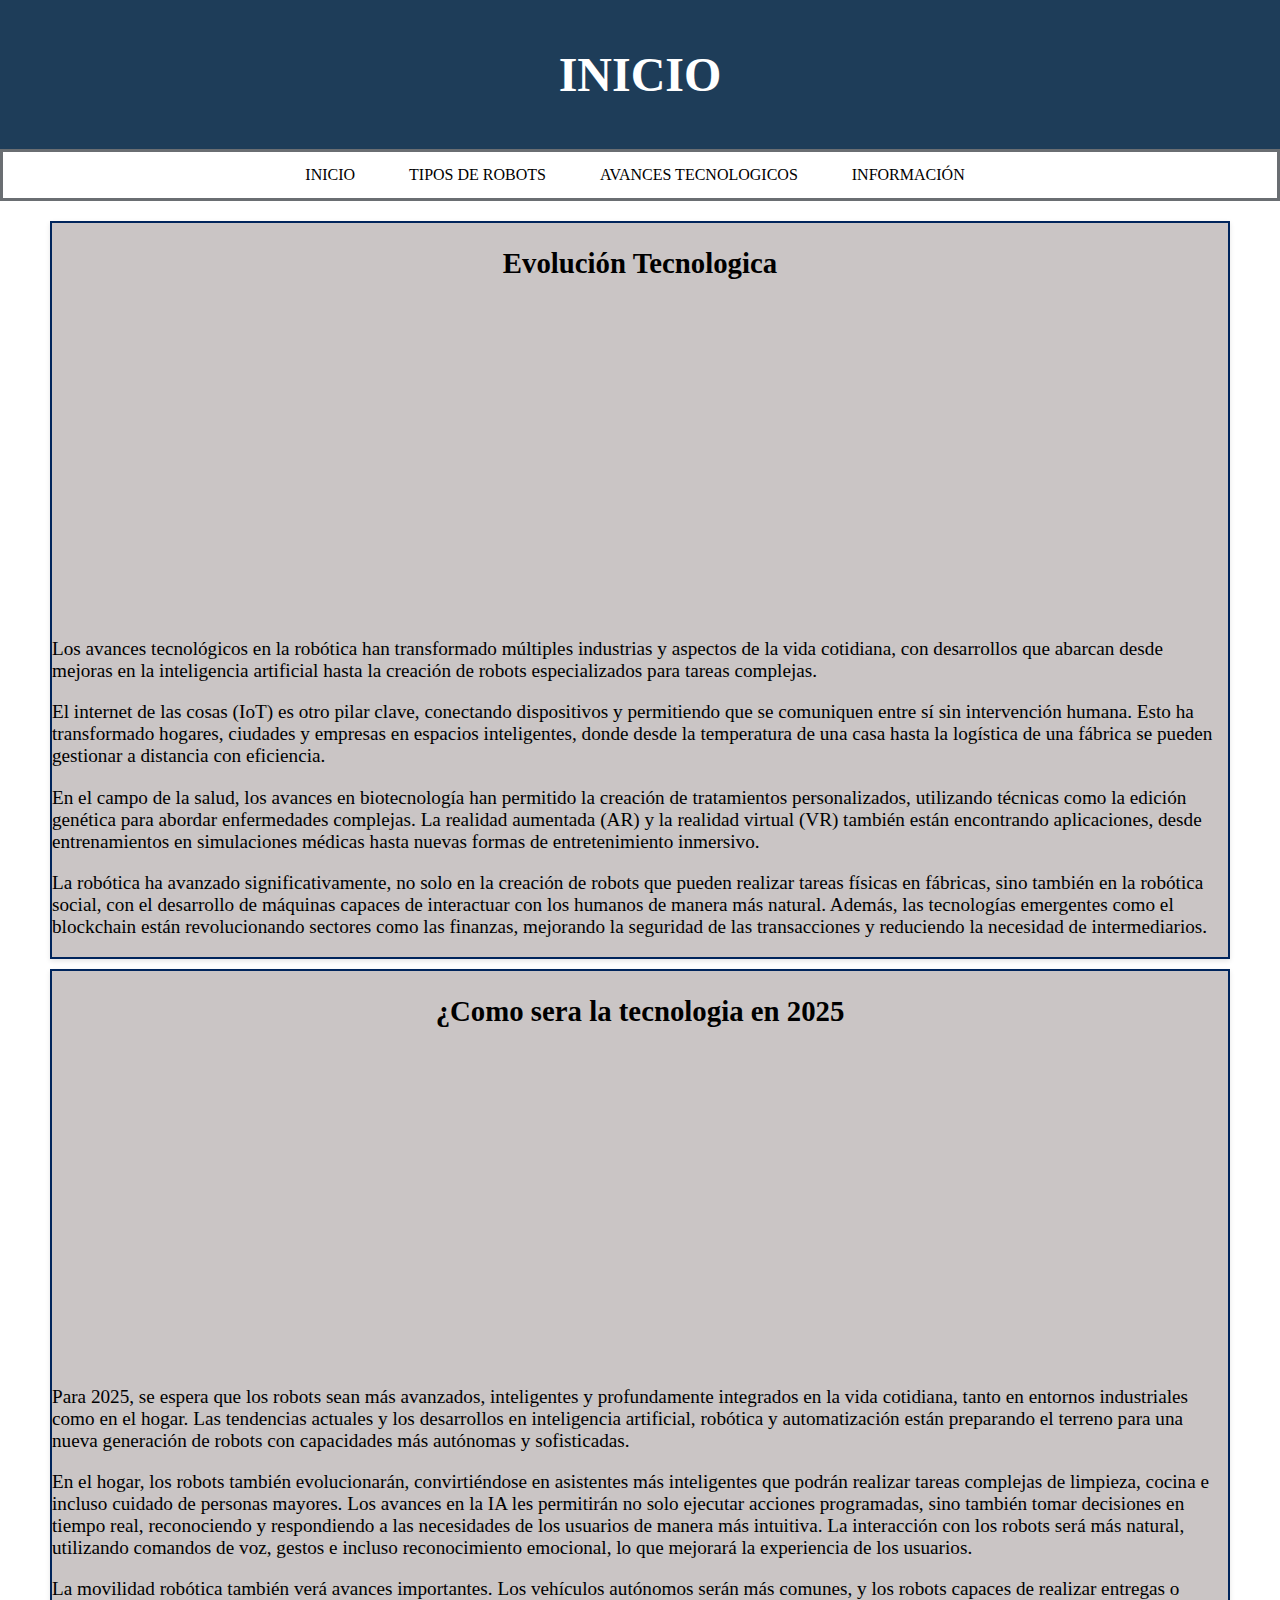
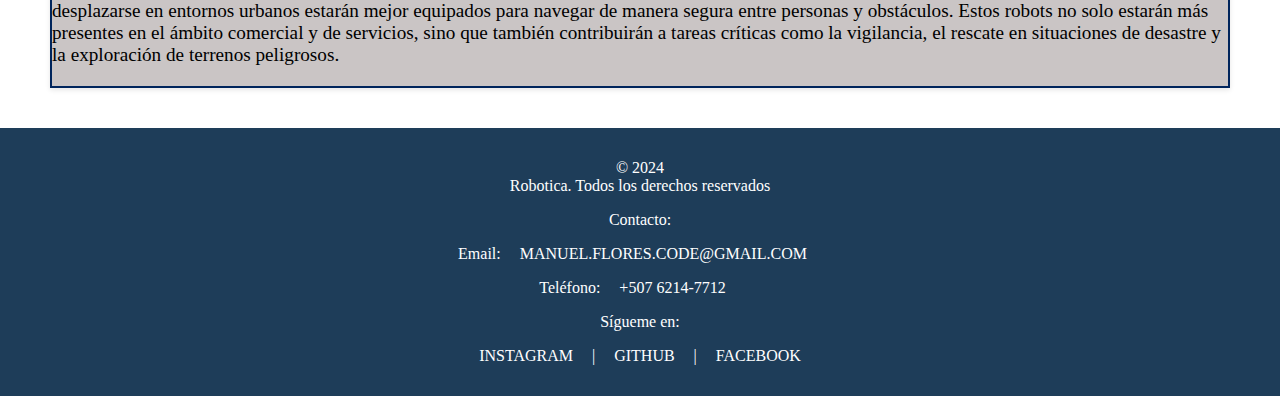
<file: Avances.html>
<!DOCTYPE html>
<html lang="en">
<head>
    <meta charset="UTF-8">
    <meta name="viewport" content="width=device-width, initial-scale=1.0">
    <link rel="stylesheet" href="css/estilos.css">
    <title>Robotica</title>
</head>
<body>
    <div class = "Contenedor">

        <div class = "header">
            <h1>INICIO</h1>
        </div>

        <div class = "navbar">
            <ul>
                <li><a href="index.html">Inicio</a></li>
                <li><a href="Robots.html">Tipos de Robots</a></li>
                <li><a href="Avances.html">Avances tecnologicos</a></li>
                <li><a href="Info.html">Información</a></li>
            </ul>

        </div>
        
        <div class="body">
            <div class="contenido">
                <div class="profundidad">
                    <h2>Evolución Tecnologica</h2>
                    <div class="centrar">
                        <iframe width="560" height="315" src="https://www.youtube.com/embed/myF36N15JdY?si=IhaROsqDScz9TKyK" title="YouTube video player" frameborder="0" allow="accelerometer; autoplay; clipboard-write; encrypted-media; gyroscope; picture-in-picture; web-share" referrerpolicy="strict-origin-when-cross-origin" allowfullscreen></iframe>
                    </div>
                
                    <div class="justificar">
                        <p>
                            Los avances tecnológicos en la robótica han transformado múltiples industrias y aspectos de la vida cotidiana, con desarrollos que abarcan desde mejoras en la inteligencia artificial hasta la creación de robots especializados para tareas complejas. 
                        </p>
                        <p>
                            El internet de las cosas (IoT) es otro pilar clave, conectando dispositivos y permitiendo que se comuniquen entre sí sin intervención humana. Esto ha transformado hogares, ciudades y empresas en espacios inteligentes, donde desde la temperatura de una casa hasta la logística de una fábrica se pueden gestionar a distancia con eficiencia.
                        </p>
                        <p>
                            En el campo de la salud, los avances en biotecnología han permitido la creación de tratamientos personalizados, utilizando técnicas como la edición genética para abordar enfermedades complejas. La realidad aumentada (AR) y la realidad virtual (VR) también están encontrando aplicaciones, desde entrenamientos en simulaciones médicas hasta nuevas formas de entretenimiento inmersivo.
                        </p>
                        <p>
                            La robótica ha avanzado significativamente, no solo en la creación de robots que pueden realizar tareas físicas en fábricas, sino también en la robótica social, con el desarrollo de máquinas capaces de interactuar con los humanos de manera más natural. Además, las tecnologías emergentes como el blockchain están revolucionando sectores como las finanzas, mejorando la seguridad de las transacciones y reduciendo la necesidad de intermediarios.
                        </p>
                    </div>
                </div>
                <div class="profundidad">
                    <h2>¿Como sera la tecnologia en 2025</h2>
                        <div class="centrar">
                            <iframe width="560" height="315" src="https://www.youtube.com/embed/7K_NFGivczU?si=iQpJo0XiL8NnkUJE" title="YouTube video player" frameborder="0" allow="accelerometer; autoplay; clipboard-write; encrypted-media; gyroscope; picture-in-picture; web-share" referrerpolicy="strict-origin-when-cross-origin" allowfullscreen></iframe>
                        </div>
                    <div class="justificar">
                        <p>
                            Para 2025, se espera que los robots sean más avanzados, inteligentes y profundamente integrados en la vida cotidiana, tanto en entornos industriales como en el hogar. Las tendencias actuales y los desarrollos en inteligencia artificial, robótica y automatización están preparando el terreno para una nueva generación de robots con capacidades más autónomas y sofisticadas.
                        </p>
                        <p>
                            En el hogar, los robots también evolucionarán, convirtiéndose en asistentes más inteligentes que podrán realizar tareas complejas de limpieza, cocina e incluso cuidado de personas mayores. Los avances en la IA les permitirán no solo ejecutar acciones programadas, sino también tomar decisiones en tiempo real, reconociendo y respondiendo a las necesidades de los usuarios de manera más intuitiva. La interacción con los robots será más natural, utilizando comandos de voz, gestos e incluso reconocimiento emocional, lo que mejorará la experiencia de los usuarios.
                        </p>
                        <p>
                            La movilidad robótica también verá avances importantes. Los vehículos autónomos serán más comunes, y los robots capaces de realizar entregas o desplazarse en entornos urbanos estarán mejor equipados para navegar de manera segura entre personas y obstáculos. Estos robots no solo estarán más presentes en el ámbito comercial y de servicios, sino que también contribuirán a tareas críticas como la vigilancia, el rescate en situaciones de desastre y la exploración de terrenos peligrosos.
                        </p>
                    </div>
                </div>
                
            </div>
        </div>

        <div class="footer">
            <p>&copy; 2024 <br> Robotica. Todos los derechos reservados</p>
            <p>Contacto:</p>
            <p>Email: <a href="https://mail.google.com:manuel.flores.code@gmail.com">manuel.flores.code@gmail.com</a></p>
            <p>Teléfono: <a href="tel:+62147712">+507 6214-7712</a></p>
            <p>Sígueme en:</p>
             <p>
                <a href="https://www.instagram.com/ektosssss" target="_blank">Instagram</a> |
                <a href="https://github.com/ManuelFlores47" target="_blank">GitHub</a> |
                <a href="https://www.facebook.com/Manu.Flo" target="_blank">Facebook</a></a>
             </p>
        </div>
        
    </div>
</body>
</html>
</file>
<file: css/estilos.css>
/* Header */
.header{
    color: white;
    padding: 15px 15px;
    margin: 0 auto;
    background-color: #1e3d59; /* Azul oscuro */
    text-align: center;
    font-size: 1.5em;
}

/* Barra de Navegación */
.navbar {
    background-color: #ffffff; /* Fondo blanco */
    overflow: hidden;
    border: 3px solid #6a6e72; /* Azul acero */
}

.navbar ul {
    list-style-type: none;
    margin: 0;
    padding: 0;
    text-align: center;
}

.navbar ul li {
    display: inline;
    margin-right: 10px;
}

.navbar ul li a {
    text-decoration: none;
    color: #000000; 
    padding: 14px 20px;
    display: inline-block;
}

.navbar ul li a:hover {
    background-color: #356179; /* Azul acero oscuro al pasar mouse */
}

/* Cuerpo de la Página */
body {
    font-family: Cambria, Cochin, Georgia, Times, 'Times New Roman', serif;
    margin: 0;
    padding: 0;
    background-color: #ffffff; /* Beige claro */
}

a {
    color: white;
    text-transform: uppercase;
    text-decoration: none;
    padding: 10px 15px;
    transition: background-color 0.3s;
}

/* Contenedor */
.contenedor {
    padding: 0;
    margin: 130px auto 0;
    width: 100%;
    max-width: 960px;
    box-shadow: 0 4px 8px rgba(0, 0, 0, 0.1); /* Sombra para darle profundidad */
    border-radius: 10px;
    background-color: #f9f9f9; /* Color de fondo */
}

/* Imágenes Centradas */

h2{
    display: flex;
    justify-content: center; /* Centra horizontalmente */
    align-items: center; /* Centra verticalmente si es necesario */
}
.centrar {
    display: flex;
    justify-content: center; /* Centra horizontalmente */
    align-items: center; /* Centra verticalmente si es necesario */
}

.centrar img {
    width: 500px; /* Ajusta el tamaño de la imagen aquí */
    height: auto;
    border: 3px solid black;
}

/* Cuadro de Contenido */
.contenido {
    font-size: 1.2em;
    margin: 0 auto; 
    max-width: 1200px;
    
    padding: 10px 15px; /* Espaciado interno */
    
    
    margin-bottom: 20px; /* Espaciado inferior entre los títulos */
    
}
/* Footer */
.footer{
    background-color: #1e3d59; /* Azul oscuro */
    color: white;
    text-align: center;
    padding: 15px 15px;
    margin: 0 auto;
}

.footer a {
    color: white; 
    text-decoration: none; 
}

.footer a:hover {
    text-decoration: underline; /* Subrayado al pasar el mouse */
}

.profundidad{

    background-color: #cac5c5; 
    border: 2px solid #00255c;
    
    box-shadow: 0 2px 5px rgba(0, 0, 0, 0.1); /* Sombra para darle profundidad */
    margin: 10px;
}
</file>
